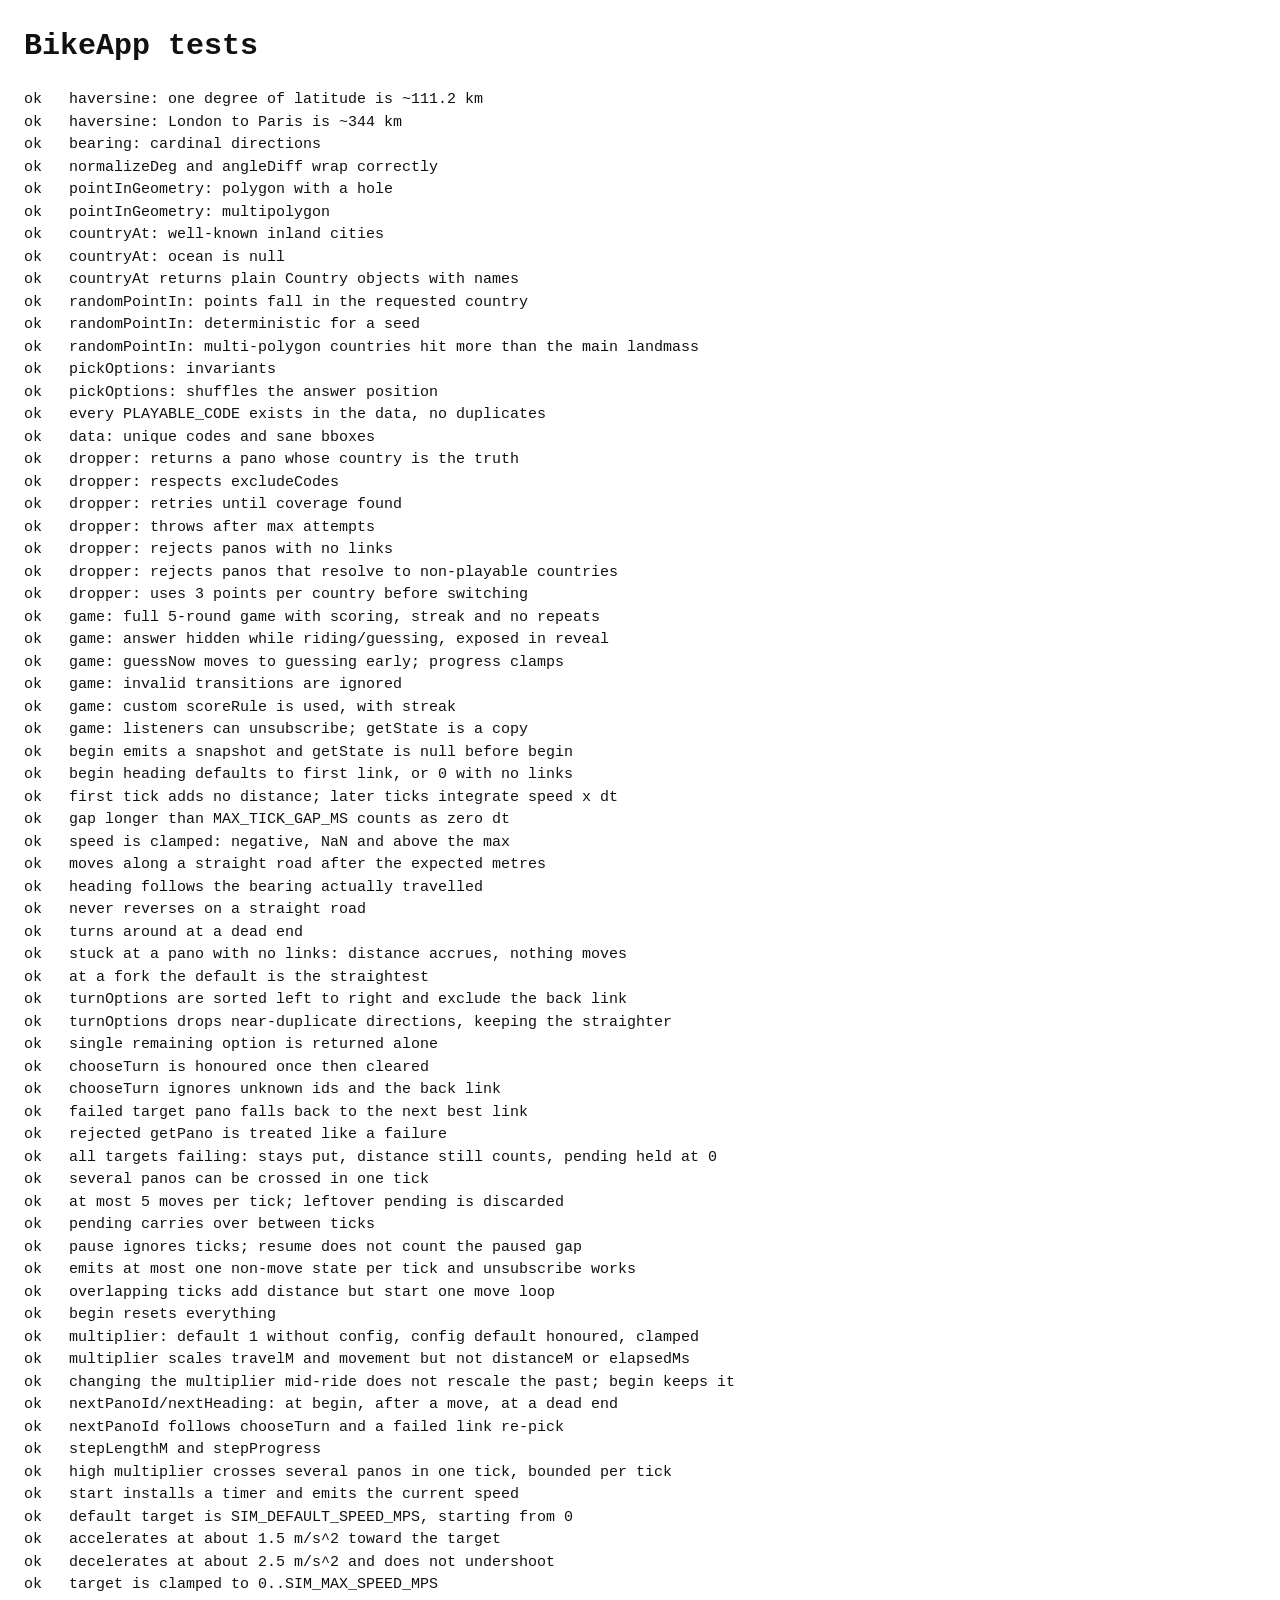
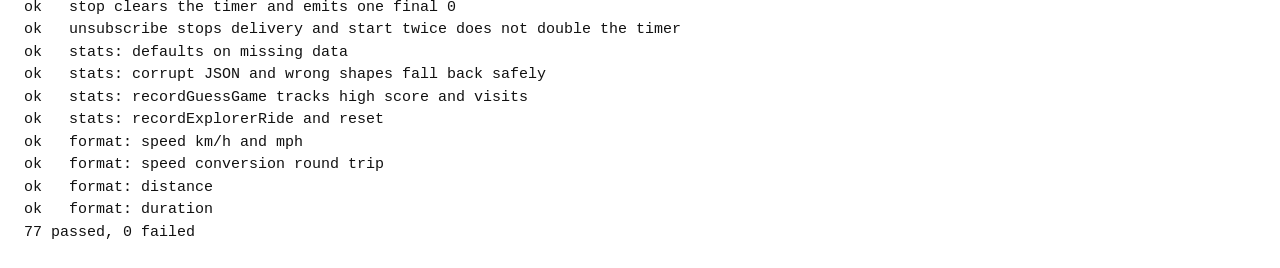
<file: tests/index.html>
<!doctype html>
<html lang="en">
<head>
<meta charset="utf-8">
<meta name="viewport" content="width=device-width, initial-scale=1">
<title>BikeApp tests</title>
<style>
  body { font: 15px/1.5 ui-monospace, Menlo, monospace; margin: 24px; background: #fff; color: #111; }
  .FAIL { color: #b00020; font-weight: bold; }
  pre { margin: 0; }
</style>
</head>
<body>
<h1>BikeApp tests</h1>
<div id="out">Running...</div>
<script type="module">
  // harness.js prefers a global print() (jsc); in browsers that is window.print, the print dialog.
  window.print = undefined;
  const out = document.getElementById('out');
  const lines = [];
  const orig = console.log;
  console.log = (...a) => { lines.push(a.join(' ')); orig(...a); };
  try {
    await import('./all.js');
  } catch (e) {
    lines.push('FAIL could not run tests: ' + (e && e.message));
  }
  out.replaceChildren(...lines.map((l) => {
    const p = document.createElement('pre');
    p.textContent = l;
    if (l.startsWith('FAIL') || / [1-9]\d* failed/.test(l)) p.className = 'FAIL';
    return p;
  }));
</script>
</body>
</html>
</file>
